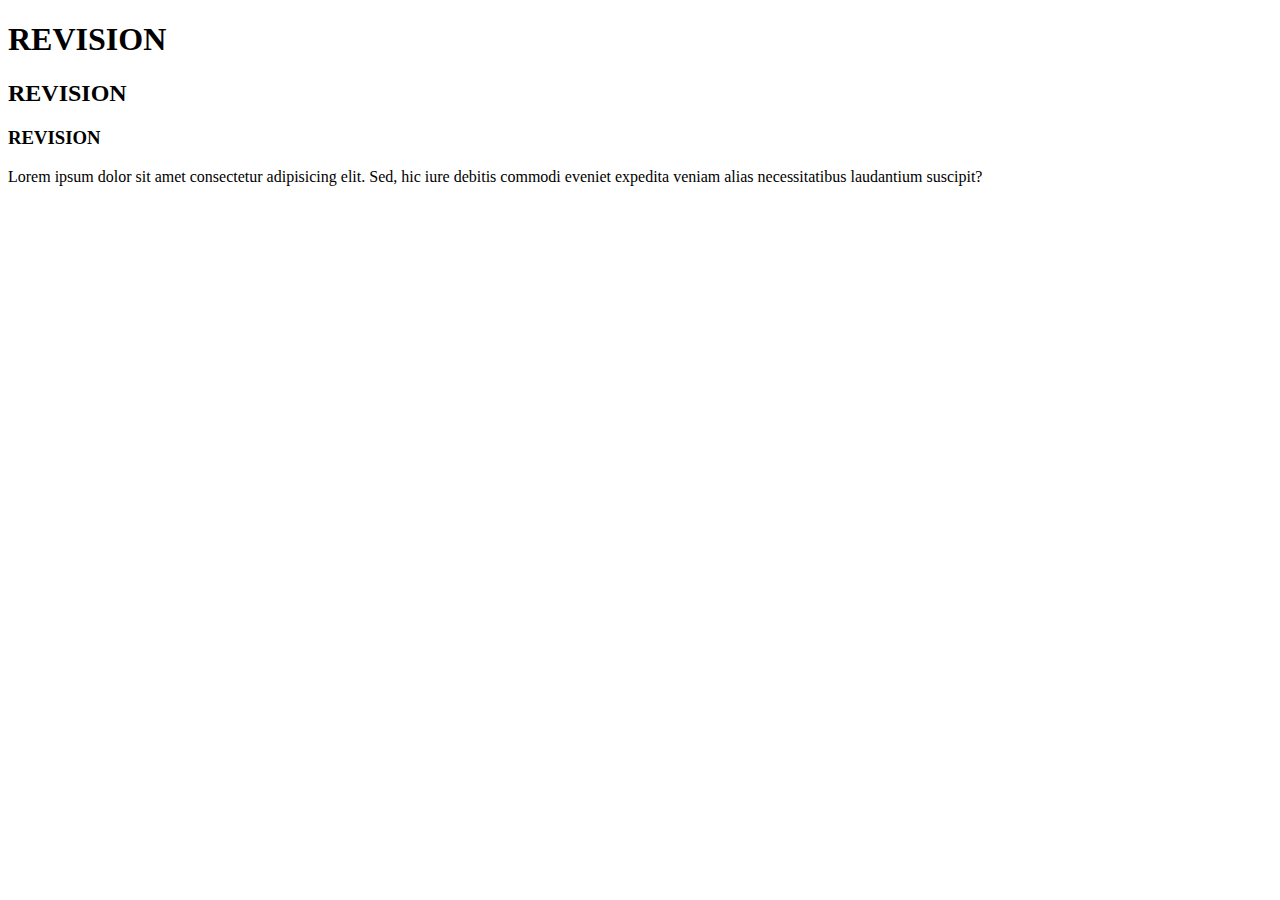
<file: index.html>
<!DOCTYPE html>
<html lang="en">

<link rel="stylesheet" href="ESTILOS.CSS">
<head>
    <meta charset="UTF-8">
    <meta name="viewport" content="width=device-width, initial-scale=1.0">
    <title>Document</title>
</head>
<body>
    <H1>REVISION</H1>
    <H2>REVISION</H1>
    <H3>REVISION</H1>

        <P>Lorem ipsum dolor sit amet consectetur adipisicing elit. Sed, hic iure debitis commodi eveniet expedita veniam alias necessitatibus laudantium suscipit?</P>
</body>
</html>
</file>
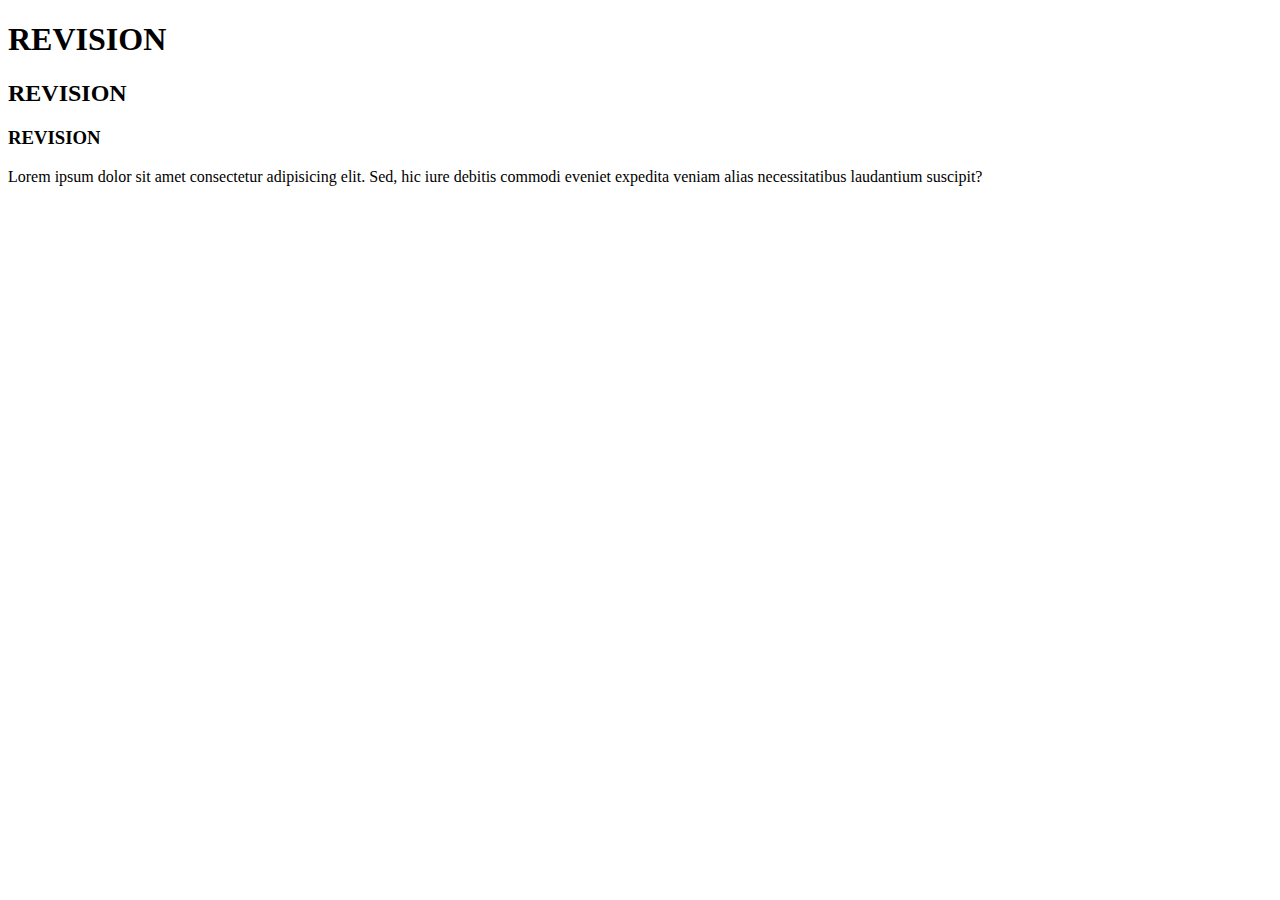
<file: nosotro.html>
<!DOCTYPE html>
<html lang="en">
<head>
    <meta charset="UTF-8">
    <meta name="viewport" content="width=device-width, initial-scale=1.0">
    <title>Document</title>
</head>
<body>
    <H1>REVISION</H1>
    <H2>REVISION</H1>
    <H3>REVISION</H1>

        <P>Lorem ipsum dolor sit amet consectetur adipisicing elit. Sed, hic iure debitis commodi eveniet expedita veniam alias necessitatibus laudantium suscipit?</P>
</body>
</html>
</file>
<file: ESTILOS.CSS>
#sumary {

color: red;
}
</file>
